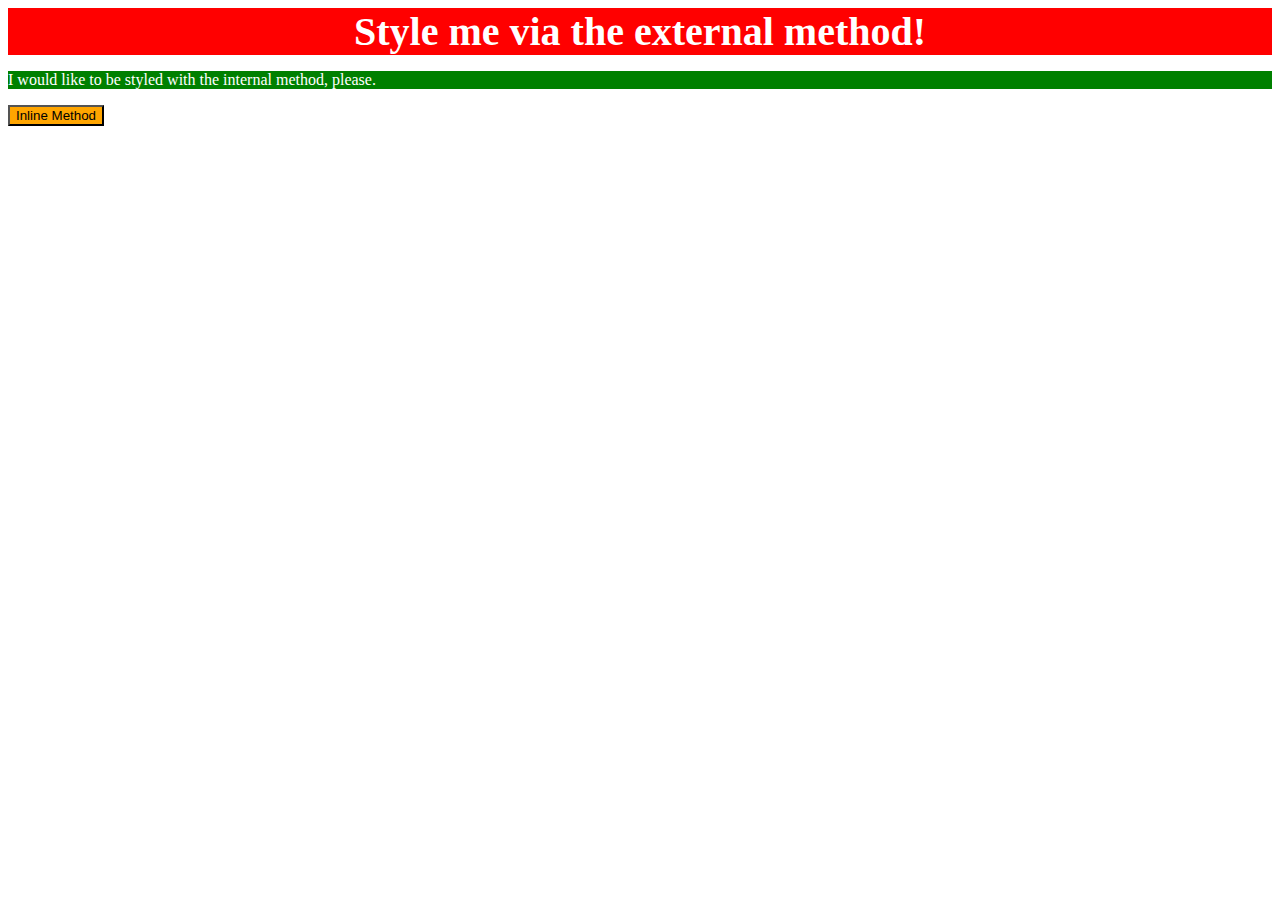
<file: foundations/01-css-methods/index.html>
<!DOCTYPE html>
<html lang="en">
  <head>
    <meta charset="UTF-8">
    <meta http-equiv="X-UA-Compatible" content="IE=edge">
    <meta name="viewport" content="width=device-width, initial-scale=1.0">
    <link rel="stylesheet" href="styles.css" />
    <style>
      p {
        color: white;
        background-color: green;
      }
    </style>
    <title>Methods for Adding CSS</title>
  </head>
  <body>
    <div>Style me via the external method!</div>
    <p>I would like to be styled with the internal method, please.</p>
    <button style="color: black; background-color: orange;">Inline Method</button>
  </body>
</html>
</file>
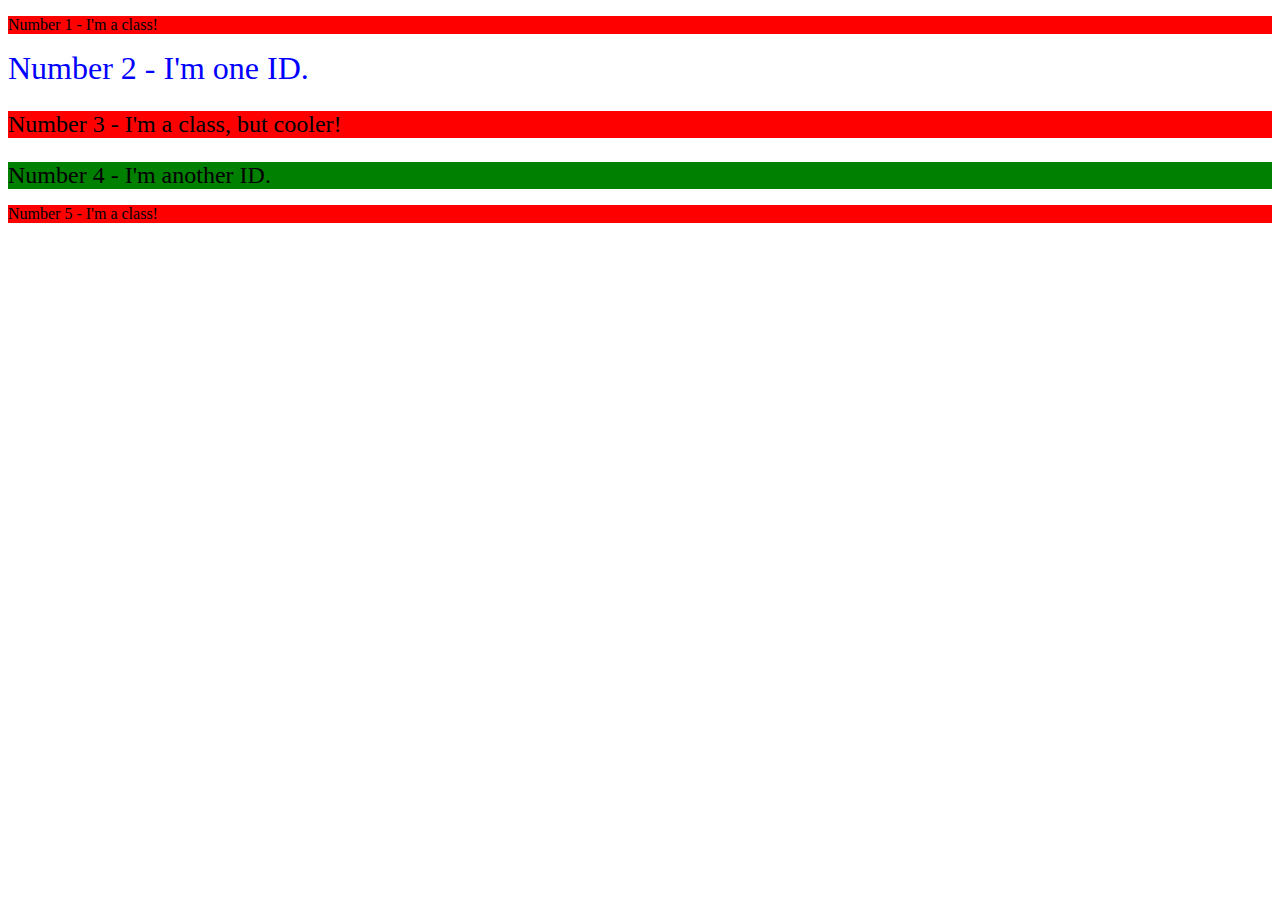
<file: foundations/02-class-id-selectors/index.html>
<!DOCTYPE html>
<html lang="en">
  <head>
    <meta charset="UTF-8">
    <meta http-equiv="X-UA-Compatible" content="IE=edge">
    <meta name="viewport" content="width=device-width, initial-scale=1.0">
    <title>Class and ID Selectors</title>
    <link rel="stylesheet" href="style.css">
  </head>
  <body>
    <p class="black-red">Number 1 - I'm a class!</p>
    <div id="two">Number 2 - I'm one ID.</div>
    <p class="black-red big">Number 3 - I'm a class, but cooler!</p>
    <div id="four" class="big">Number 4 - I'm another ID.</div>
    <p class="black-red">Number 5 - I'm a class!</p>
  </body>
</html>
</file>
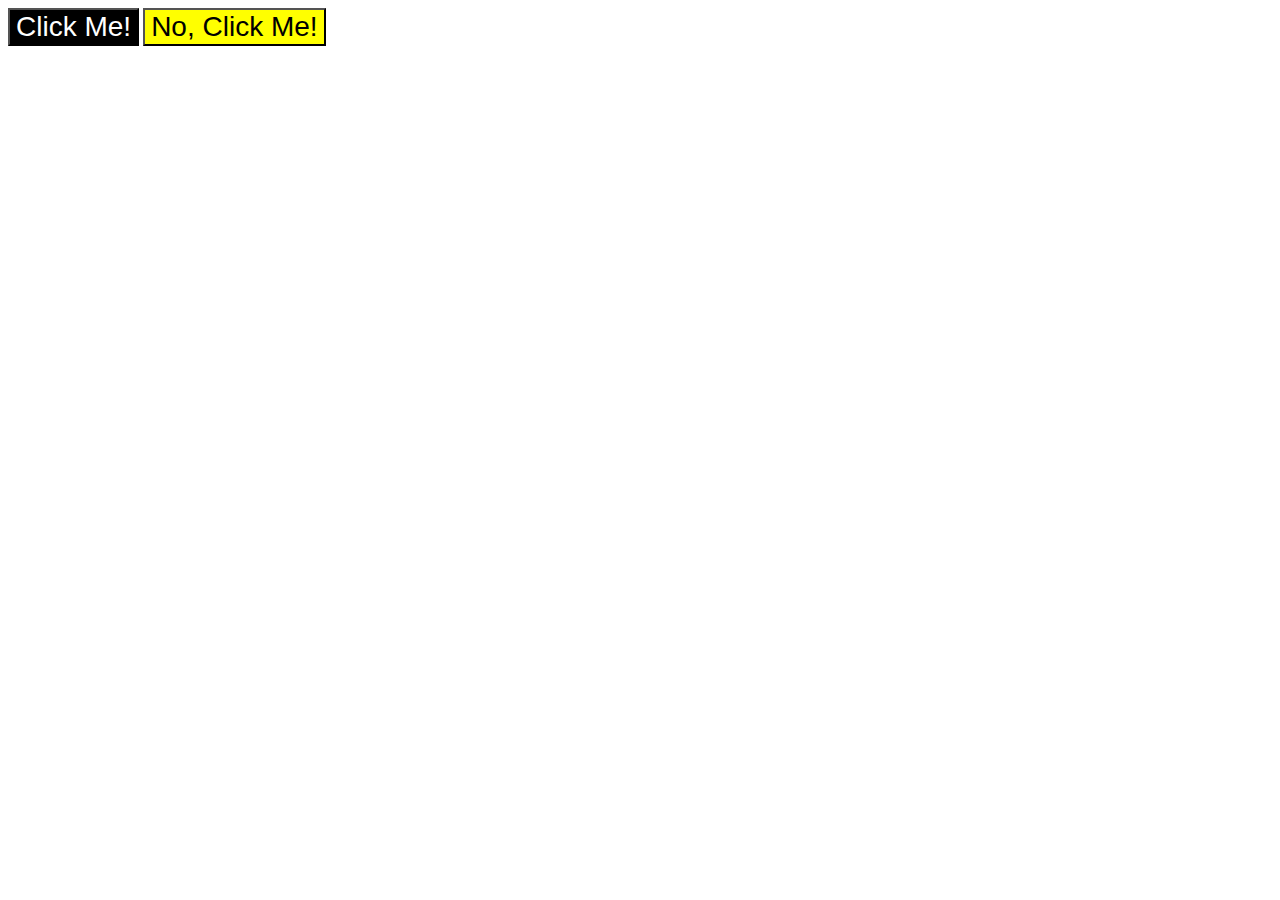
<file: foundations/03-grouping-selectors/index.html>
<!DOCTYPE html>
<html lang="en">
  <head>
    <meta charset="UTF-8">
    <meta http-equiv="X-UA-Compatible" content="IE=edge">
    <meta name="viewport" content="width=device-width, initial-scale=1.0">
    <title>Grouping Selectors</title>
    <link rel="stylesheet" href="style.css">
  </head>
  <body>
    <button class="b1">Click Me!</button>
    <button class="b2">No, Click Me!</button>
  </body>
</html>
</file>
<file: foundations/01-css-methods/styles.css>
/* styles.css */

div {
    color: white;
    background-color: red;
    font-weight: bold;
    text-align: center;
    font-size: 40px;
}
</file>
<file: foundations/02-class-id-selectors/style.css>
body {
    background-color: white;
}

.black-red {
    color: black;
    background-color: red;
}

.big {
    font-size: 24px;
}

#two {
    color: blue;
    font-size: 32px;
}

#four {
    color: black;
    background-color: green;
}
</file>
<file: foundations/03-grouping-selectors/style.css>
/* button {
    font-size: 28px;
    font-family: Helvetica, "Times New Roman", sans-serif;
} */
/* Only use code above if you want it to affect ALL BUTTONS (you prolly don't want that)
   The method below is better, without nesting */
.b1, .b2 {
    font-size: 28px;
    font-family: Helvetica, "Times New Roman", sans-serif;
}

.b1 {
    color: white;
    background-color: black;
}

.b2 {
    color: black;
    background-color: yellow;
}
</file>
